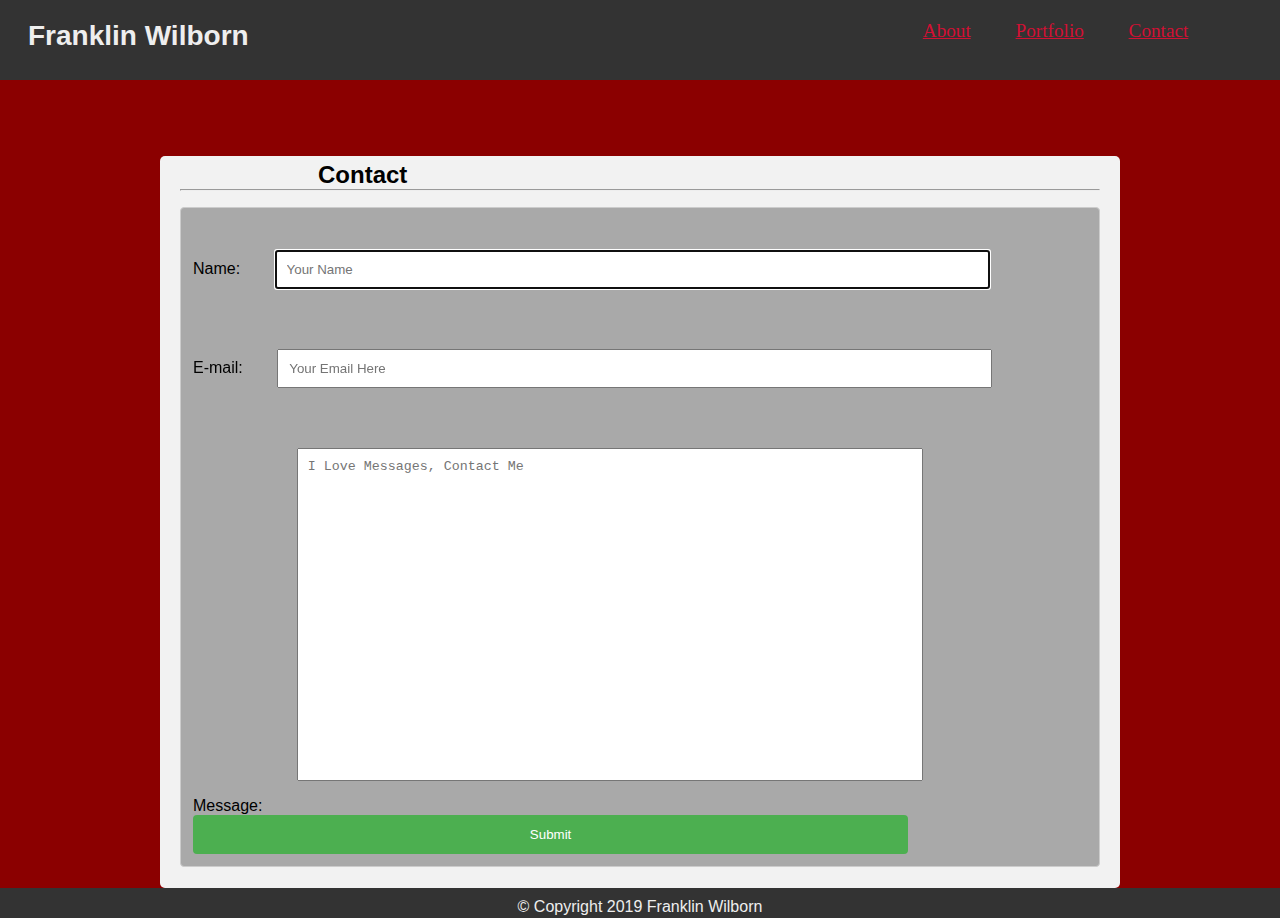
<file: contact.html>
<!DOCTYPE html>
<!--[if lt IE 7]>      <html class="no-js lt-ie9 lt-ie8 lt-ie7"> <![endif]-->
<!--[if IE 7]>         <html class="no-js lt-ie9 lt-ie8"> <![endif]-->
<!--[if IE 8]>         <html class="no-js lt-ie9"> <![endif]-->
<!--[if gt IE 8]><!-->
<html class="no-js">
<!--<![endif]-->

<head>
    <meta charset="utf-8">
    <meta http-equiv="X-UA-Compatible" content="IE=edge">
    <title>Contact Page</title>
    <meta name="description" content="">
    <meta name="viewport" content="width=device-width, initial-scale=1">
    <link rel="stylesheet" type="text/css" href="contact.css">
</head>

<body>

    <div>
        <div>
            <header id=header>
                <h1>Franklin Wilborn</h1>
                <nav>
                    <div id=headerlinks>

                        <a class="links" id="about"><a href="index.html">About</a>
                            <a class="links" id="portfolio"><a href="portfolio.html">Portfolio</a>
                                <a class="links" id="contact"> <a href="contact.html">Contact</a>
                    </div>
                </nav>
            </header>
            <div id=contacthead>

                <br>
                <br>

            </div>


            <div class="container">
                <h2>Contact</h2>

                <hr>

                <form action="franklin.cfg@gmail.com" method="post">
                    <div class="contact">
                        <label for="name">Name:</label>
                        <input type="text" id="name" name="Your Name" autofocus placeholder="Your Name">
                    </div>
                    <div>
                        <label for="mail">E-mail:</label>
                        <input type="email" id="mail" name="user_email" autofocus placeholder="Your Email Here">
                    </div>
                    <div>
                        <label for="msg">Message:</label>
                        <textarea id="msg" style="resize: none" name="user_message" autofocus
                            placeholder="I Love Messages, Contact Me"></textarea>
                    </div>

                    <input id="submit" type="submit" value="Submit">
                </form>

            </div>

            <footer>&#169; Copyright 2019 Franklin Wilborn</footer>


            <script src="" async defer></script>
</body>

</html>
</file>
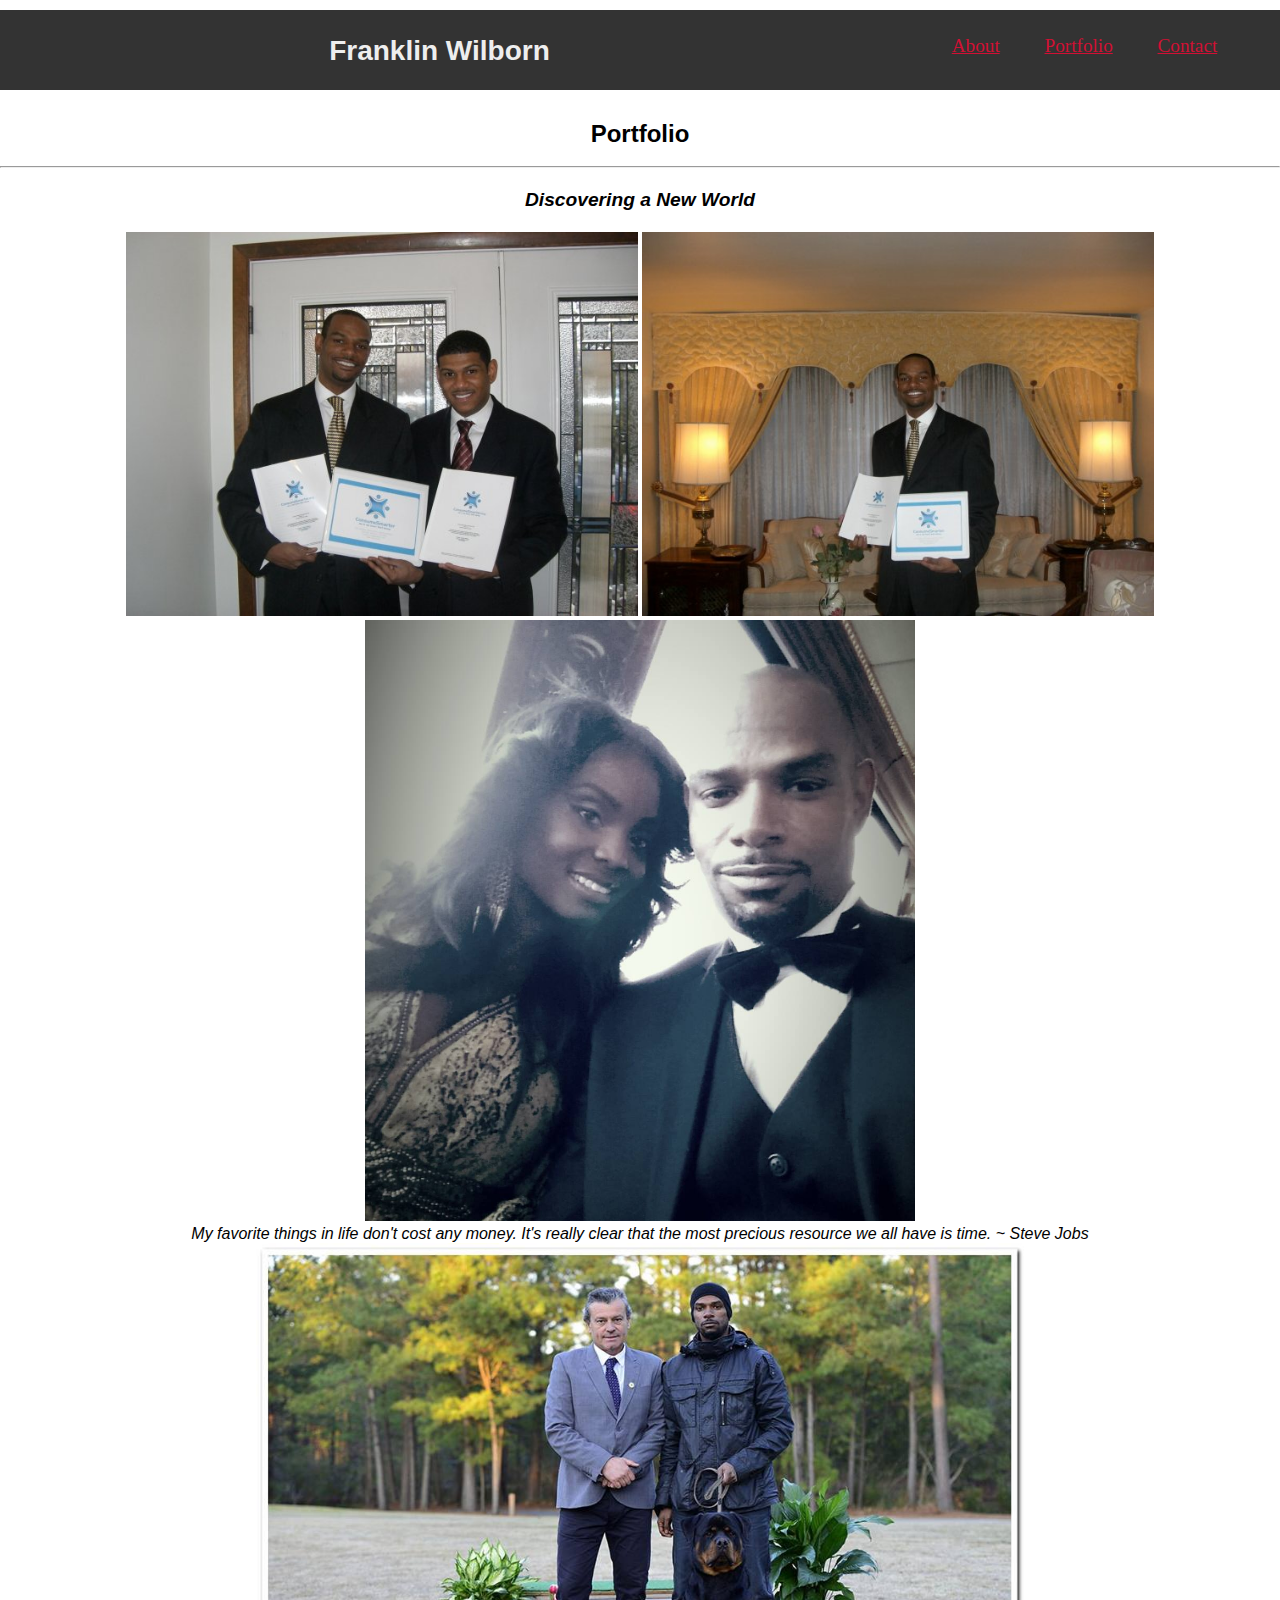
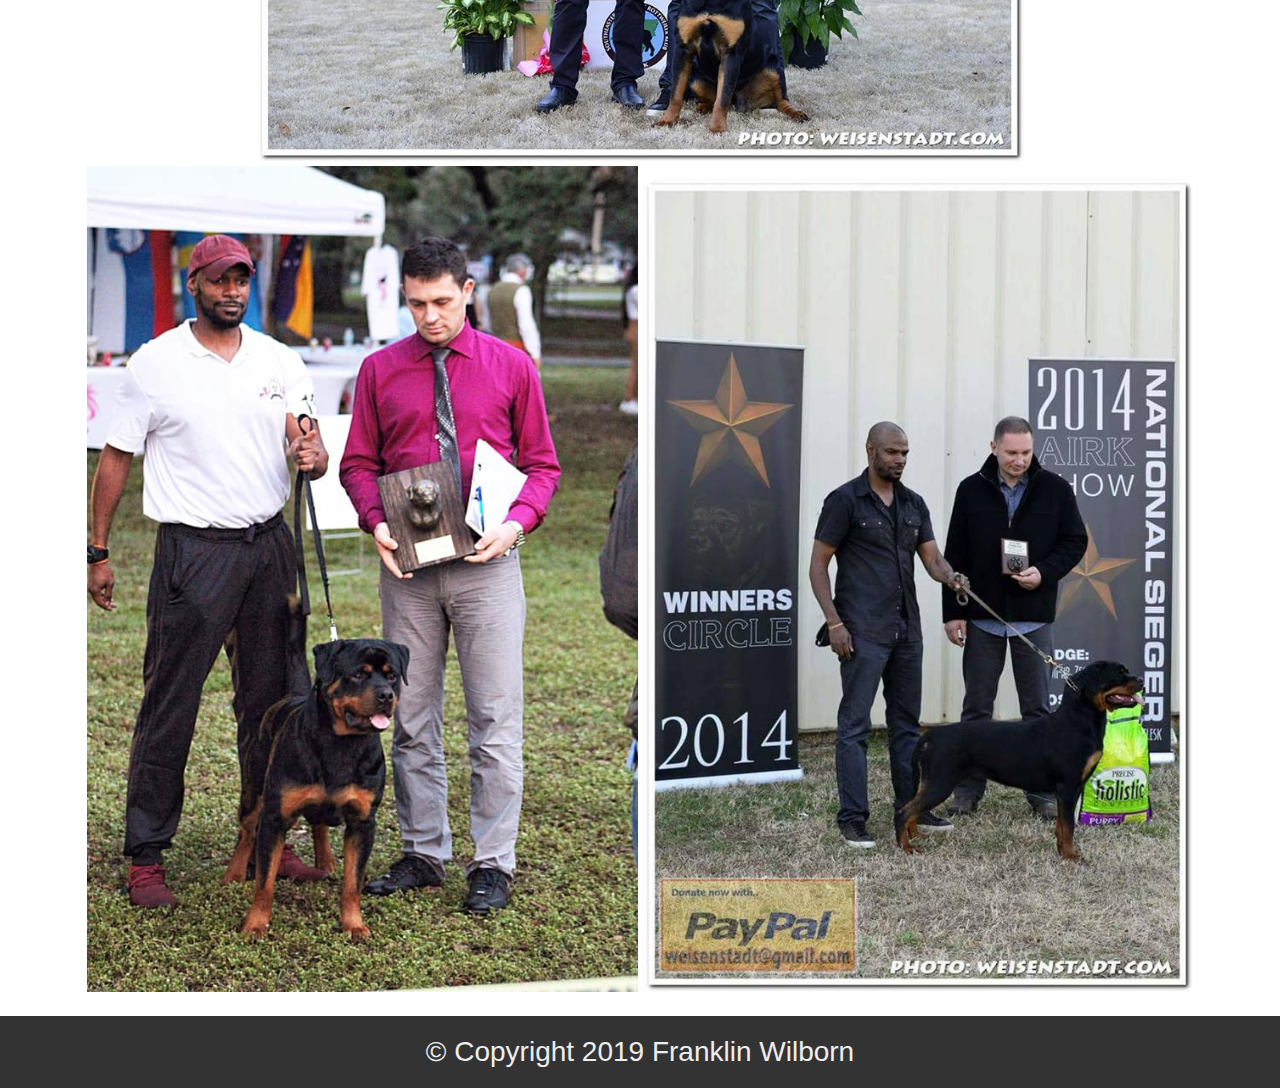
<file: portfolio.html>
<!DOCTYPE html>

<html>

<head>

    <title>Portfolio Page</title>
    <link rel="stylesheet" type="text/css" href="portfolio.css">
    <meta name="viewport" content="width=device-width, initial-scale=1">

</head>

<body>

    <div>
        <div>
            <header id=header>
                <h1>Franklin Wilborn</h1>
                <nav>
                    <div id=headerlinks>

                        <a class="links" id="about"><a href="index.html">About</a>
                            <a class="links" id="portfolio"><a href="portfolio.html">Portfolio</a>
                                <a class="links" id="contact"> <a href="contact.html">Contact</a>
                    </div>
                </nav>
            </header>

            <h2>Portfolio</h2>
            <br>

            <hr>
            <br>

            <h3><em>Discovering a New World</em></h3>
            <br>
            <div>
                <img id="cs1" src="Assets/CS1.jpg" width="40%" height="40%">

                <img id="cs2" src="Assets/CS2.jpg" width=40% height="40%">
            </div>
            <div>
                <img id="MyLove1" src="Assets/MyLove1.jpg" width="43%" height="43%">
            </div>
            <p><em>My favorite things in life don't cost any money. It's really clear that the most precious resource we
                    all have is time. ~ Steve Jobs</em></p>

            <img id="show1" src="Assets/Show1.jpg" width="60%" height="80%">

            <img id="show2" src="Assets/show2.jpg" width="43%" height="43%">

            <img id="show3" src="Assets/show3.jpg" width="43%" height="43%">

        </div>


        <footer>&#169; Copyright 2019 Franklin Wilborn</footer>














</body>





</html>
</file>
<file: contact.css>
/* CSS Reset */
* {
    margin: 0;
    padding: 0;
    box-sizing: border-box;
  
  
  }
  
  body {
  
    font-family: Arial, Helvetica, sans-serif;
    background: darkred;
  }
  
  
  input {

    width: 80%;


  }
  
  
  
  #header {
  
      padding: 0 0.5rem;
      margin-bottom: 40px;
      height: 80px;
      background: #333333;
      color: white;
  
          
  }
  
  h1 {
          padding: 20px;
          margin: 0;
          font-size: 28px;
          color: #eee;
          display: inline-flex;
          text-align: center;
        }
  
  nav {
  
      width: 30%;
      color: red;
      float: right;
      display: inline-block;
      padding: 10px;
      font-family: serif;
      font-size: larger;
      margin: 10px;
      
  }
  
  a {
      color: #d21034;
      padding: 10px;
      font-family: serif;
    
  
    }
  
    h2 {
  
        margin-left: 15%;
  
  
  
    }
    
    
    form {
  
      width: 960px;
      background-color: darkgrey;
      box-sizing: border-box;
      width: 100%;
      padding: 12px;
      border: 1px solid #ccc;
      border-radius: 4px;
      box-sizing: border-box;
      margin-top: 16px;
      margin-bottom: 16px;
      resize: vertical;
  
  
    }
  
    .container {
  
        border-radius: 5px;
        background-color: #f2f2f2;
        padding: 20px;
        width: 960px;
        padding-top: 5px;
        padding-bottom: 5px;
        margin-left: auto;
        margin-right: auto;
    }
  
    #name {
  

        padding: 10px;
        margin: 30px;
  
  
  
  
    }
  
  
    #mail {
  
            padding: 10px;
            margin: 30px;
  
  
    }
  
  
    #msg {
  
      width: 70%;
      padding: 10px;
      margin: 30px;
      height: 333px;
  
  
    }
  
    #submit {
  
      background-color: #4CAF50;
    color: white;
    padding: 12px 20px;
    border: none;
    border-radius: 4px;
    cursor: pointer;
  
    }
  
    /* mouse over link */
  #submit:hover {
    color:gold;
  }
  
  footer {
  
    text-align: center; 
    color: #eee;
    background-color: #333;
    margin-bottom: 0;
    height: 30px;
    padding: 10px;
  }


  @media screen and (max-width: 768px) {

            body {
                width: 100%;
                height: auto;
                margin: auto;



            }
            .container {

                width: 80%;
                height: auto;
                background-color: green;

            }
form {
  
  margin-top: 20px;
}

width: 50%;
margin: auto;


}

  }
</file>
<file: portfolio.css>
/* CSS Reset */
* {
    margin: 0;
    padding: 0;
    box-sizing: border-box;


}
  
  body {
  
    font-family: Arial, Helvetica, sans-serif;
    text-align: center;
  }
  
  
  
  
  
  #header {
  
      padding: 5px;
      margin-bottom: 30px;
      margin-top: 10px;
      height: 80px;
      background: #333333;
      color: white;
  
          
  }
  
  h1 {
          padding: 20px 0;
          margin: 0;
          font-size: 28px;
          color: #eee;
          display: inline-flex;
          text-align: center;
        }

        h3 {

            padding: 3px;
            font-size: larger;
            font-style: bold;
            
        }

    
  
  nav {
  
      width: 30%;
      color: red;
      float: right;
      display: inline-block;
      padding: 10px;
      font-family: serif;
      font-size: larger;
      margin: 10px;
      
  }
  
  a {
      color: #d21034;
      padding: 10px;
      font-family: serif;
      
  
    }



    #myLove1 {

        width: 40%;
        height: 100px;
        float: left;


    }

    footer {

        padding: 20px 0;
        margin: 0;
        font-size: 28px;
        background-color: #333333;
        color: #eee;
        text-align: center;
        margin-top: 20px;
    }

    #myLove1 {

        width: 25%;
        height: 25%;
        padding: 10px;

    }


    @media screen (max-width: 768px) {

        nav{
            margin: auto;
            width: 100%


        }

    }
</file>
